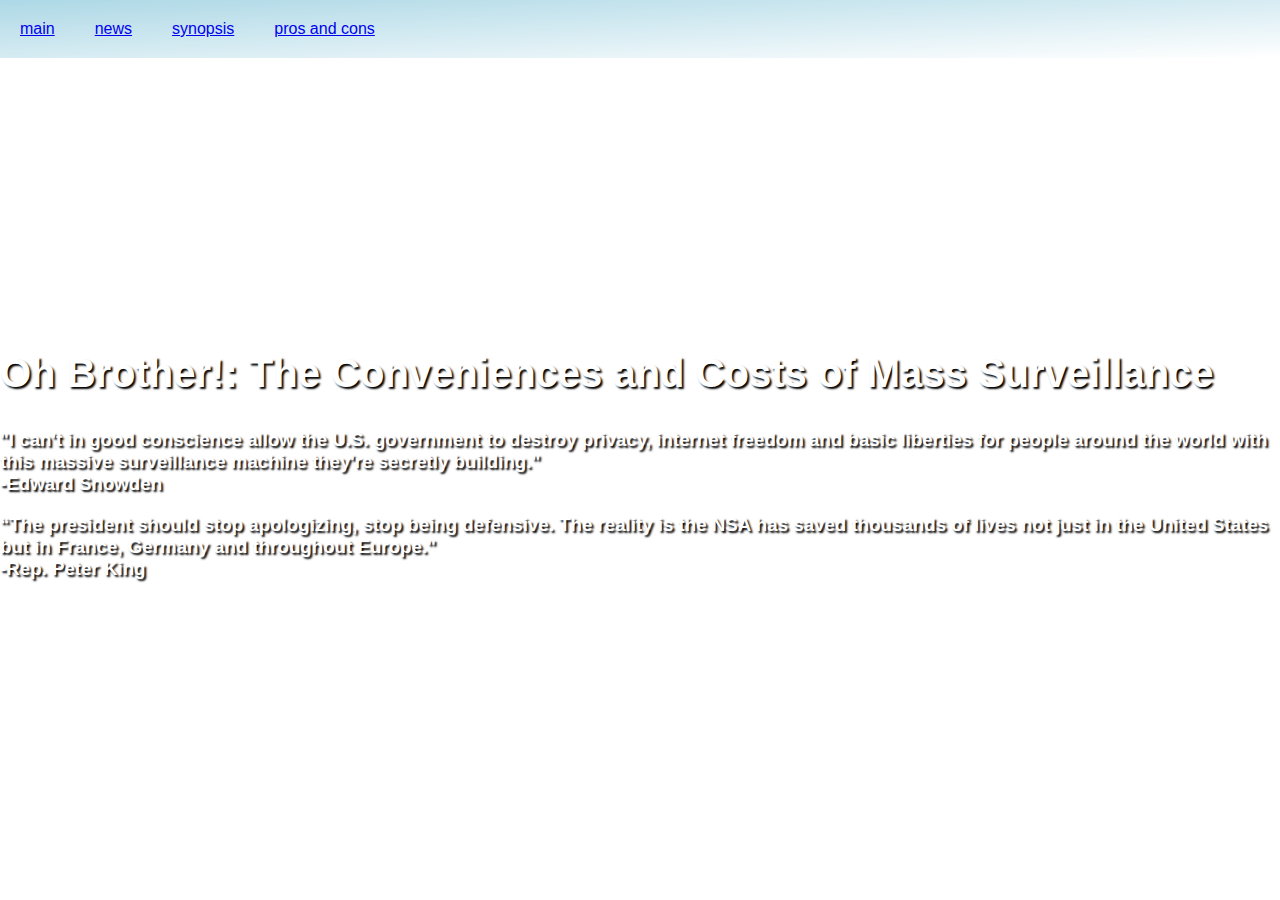
<file: index.html>
<!DOCTYPE html>
<html>
<head>
  <title>Mass Surveillance</title>
  <meta charset="utf-8"/>
  <link rel="stylesheet" href="https://maxcdn.bootstrapcdn.com/bootstrap/3.3.6/css/bootstrap.min.css" integrity="sha384-1q8mTJOASx8j1Au+a5WDVnPi2lkFfwwEAa8hDDdjZlpLegxhjVME1fgjWPGmkzs7" crossorigin="anonymous">
  <link href='https://fonts.googleapis.com/css?family=Roboto:300,400,700' rel='stylesheet' type='text/css'>
  <link rel="stylesheet" type="text/css" href="main.css">
</head>
<body>
<header class="container-fluid">
	<div class="row">
    <nav class="col-sm-12 text-right">
      <p><a href="index.html" class=.button> main </a></p>
      <p><a href="newspage.html" class=.button>news</a></p>
      <p><a href="synopsis.html" class=.button> synopsis</a></p>
      <p><a href ="prosandcons.html" class=.button> pros and cons</a></p>
    </nav>
  </div>
</header>
<section class = "jumbotron">
  <div class = "container-fluid">
    <h2>Oh Brother!: The Conveniences and Costs of Mass Surveillance</h2>
    <h3 class="col-sm-6 text-left">"I can't in good conscience allow the U.S. government to destroy privacy, internet freedom and basic liberties for people around the world with this massive surveillance machine they're secretly building."<br> <strong>-Edward Snowden<strong> </h3>
    <h3 class="col-sm-6 text-left"> “The president should stop apologizing, stop being defensive. The reality is the NSA has saved thousands of lives not just in the United States but in France, Germany and throughout Europe." <br> <strong>-Rep. Peter King <strong></h3>
  </div>
</section>
</body>
</html>
</file>
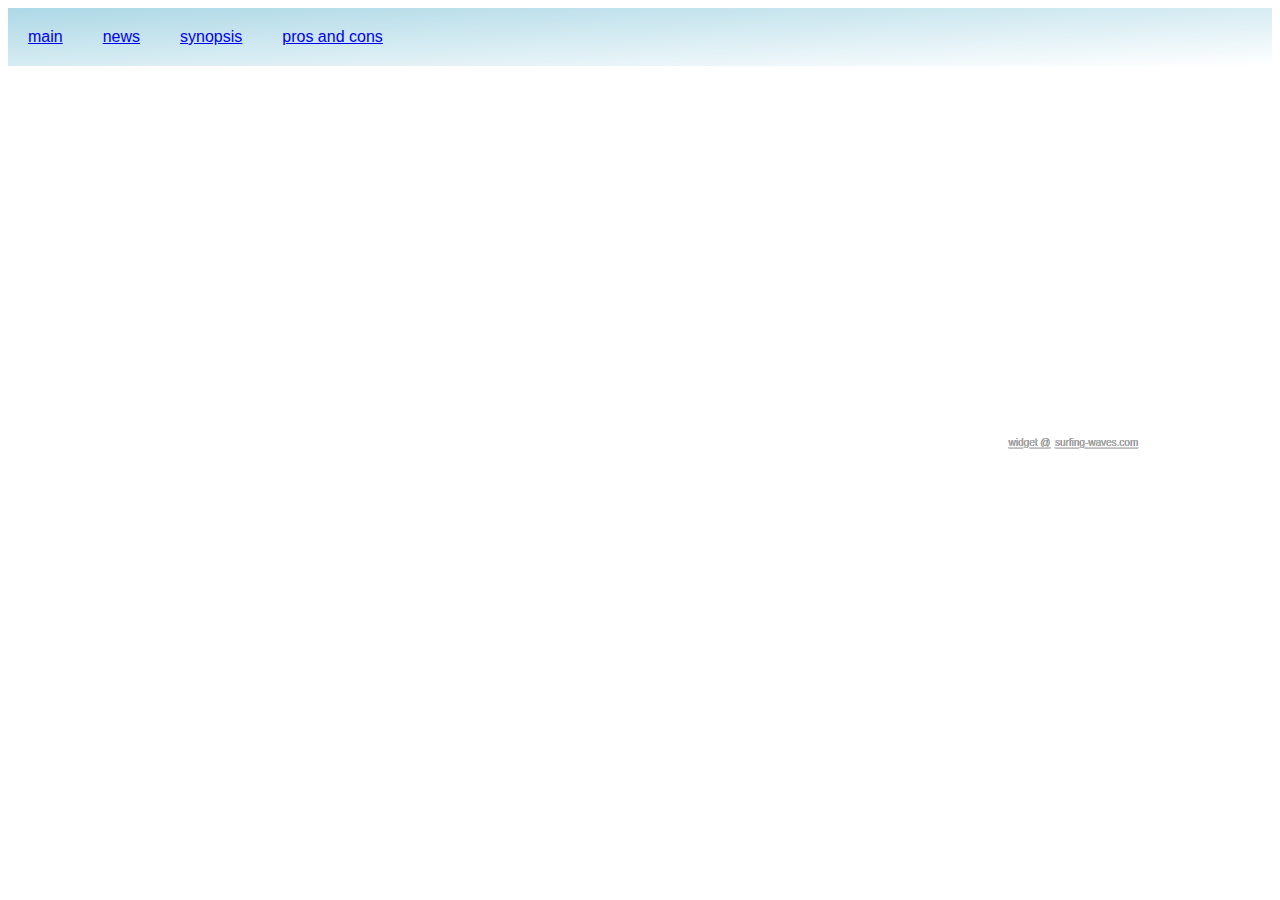
<file: newspage.html>
<!DOCTYPE html>
<html>
<head>
  <title>Mass Surveillance in the News</title>
  <meta charset="utf-8"/>
  <link rel="stylesheet" href="https://maxcdn.bootstrapcdn.com/bootstrap/3.3.6/css/bootstrap.min.css" integrity="sha384-1q8mTJOASx8j1Au+a5WDVnPi2lkFfwwEAa8hDDdjZlpLegxhjVME1fgjWPGmkzs7" crossorigin="anonymous">
  <link href='https://fonts.googleapis.com/css?family=Roboto:300,400,700' rel='stylesheet' type='text/css'>
  <link rel="stylesheet" type="text/css" href="newspage.css">
</head>
<body>
<header class="container-fluid">
	<div class="row">
    <nav class="col-sm-12 text-right">
      <p><a href="index.html" class=.button> main </a></p>
      <p><a href="newspage.html" class=.button>news</a></p>
      <p><a href="synopsis.html" class=.button> synopsis</a></p>
      <p><a href ="prosandcons.html" class=.button> pros and cons</a></p>
    </nav>
  </div>
</header>
</body>
</html>
<section class="jumbotron">
  <div class="container">
    <!-- start sw-rss-feed code -->
    <script type="text/javascript">
    <!--
    rssfeed_url = new Array();
    rssfeed_url[0]="https://www.nytimes.com/svc/collections/v1/publish/http://www.nytimes.com/topic/subject/surveillance-of-citizens-by-government/rss.xml"; rssfeed_url[1]="http://feed.cnet.com/feed/topics/security";
    rssfeed_frame_width="1130";
    rssfeed_frame_height="500";
    rssfeed_scroll="off";
    rssfeed_scroll_step="6";
    rssfeed_scroll_bar="on";
    rssfeed_target="_blank";
    rssfeed_font_size="12";
    rssfeed_font_face="";
    rssfeed_border="on";
    rssfeed_css_url="http://feed.surfing-waves.com/css/style1.css";
    rssfeed_title="on";
    rssfeed_title_name="Mass Surveillance in the News";
    rssfeed_title_bgcolor="#3366ff";
    rssfeed_title_color="#fff";
    rssfeed_title_bgimage="http://";
    rssfeed_footer="off";
    rssfeed_footer_name="rss feed";
    rssfeed_footer_bgcolor="#fff";
    rssfeed_footer_color="#333";
    rssfeed_footer_bgimage="http://";
    rssfeed_item_title_length="50";
    rssfeed_item_title_color="#666";
    rssfeed_item_bgcolor="#fff";
    rssfeed_item_bgimage="http://";
    rssfeed_item_border_bottom="on";
    rssfeed_item_source_icon="off";
    rssfeed_item_date="off";
    rssfeed_item_description="on";
    rssfeed_item_description_length="120";
    rssfeed_item_description_color="#666";
    rssfeed_item_description_link_color="#333";
    rssfeed_item_description_tag="off";
    rssfeed_no_items="0";
    rssfeed_cache = "cbe7c9be7582bf34cc32ca37097c7b2b";
    //-->
    </script>
    <script type="text/javascript" src="http://feed.surfing-waves.com/js/rss-feed.js"></script>
    <!-- The link below helps keep this service FREE, and helps other people find the SW widget. Please be cool and keep it! Thanks. -->
    <div style="text-align:right; width:1130px;"><a href="http://www.surfing-waves.com/feed.htm" target="_blank" style="color:#ccc;font-size:10px">widget @</a> <a href="http://www.surfing-waves.com" target="_blank" style="color:#ccc;font-size:10px">surfing-waves.com</a></div>
    <!-- end sw-rss-feed code -->
  </div>
</section>
</file>
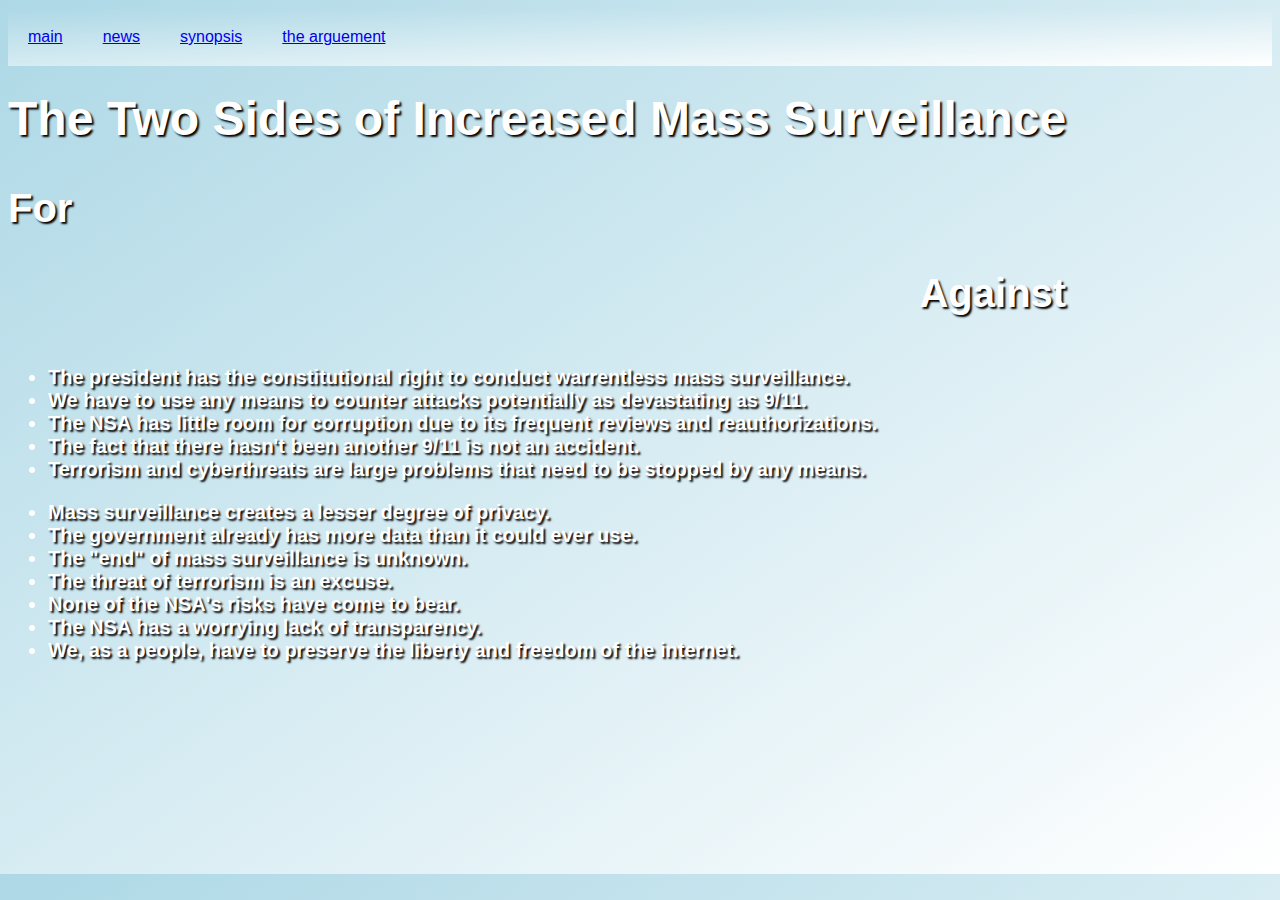
<file: prosandcons.html>
<!DOCTYPE html>
<html>
<head>
  <title>The Arguement</title>
  <meta charset="utf-8"/>
  <link rel="stylesheet" href="https://maxcdn.bootstrapcdn.com/bootstrap/3.3.6/css/bootstrap.min.css" integrity="sha384-1q8mTJOASx8j1Au+a5WDVnPi2lkFfwwEAa8hDDdjZlpLegxhjVME1fgjWPGmkzs7" crossorigin="anonymous">
  <link href='https://fonts.googleapis.com/css?family=Roboto:300,400,700' rel='stylesheet' type='text/css'>
  <link rel="stylesheet" type="text/css" href="prosandcons.css">
</head>
<body>
<header class="container-fluid">
	<div class="row">
    <nav class="col-sm-12 text-right">
      <p><a href="index.html" class=.button> main </a></p>
      <p><a href="newspage.html" class=.button>news</a></p>
      <p><a href="synopsis.html" class=.button> synopsis</a></p>
      <p><a href ="prosandcons.html" class=.button> the arguement</a></p>
    </nav>
  </div>
</header>
<section class = "jumbotron">
  <div class = "container-fluid">
    <h2> <p align="center"> <font size="50"> The Two Sides of Increased Mass Surveillance </font> </p>
      <p align="left" class = "col-sm-6"> For </p> <p align="right" class = "col-sm-6"> Against </p>
    </h2>
      <h3>
        <figure class = "col-sm-6 text-left">
          <l>
            <li> The president has the constitutional right to conduct warrentless mass surveillance. </li>
            <li> We have to use any means to counter attacks potentially as devastating as 9/11. </li>
            <li> The NSA has little room for corruption due to its frequent reviews and reauthorizations. </li>
            <li> The fact that there hasn't been another 9/11 is not an accident. </li>
            <li> Terrorism and cyberthreats are large problems that need to be stopped by any means. </li>
          </l>
        </figure>
        <figure class = "col-sm-6 text-left">
          <l>
            <li> Mass surveillance creates a lesser degree of privacy. </li>
            <li> The government already has more data than it could ever use. </li>
            <li> The "end" of mass surveillance is unknown. </li>
            <li> The threat of terrorism is an excuse.</li>
            <li> None of the NSA's risks have come to bear. </li>
            <li> The NSA has a worrying lack of transparency. </li>
            <li> We, as a people, have to preserve the liberty and freedom of the internet. </li>
          </l>
        </figure>
      </h3>
  </div>
</section>
</body>
</html>
</file>
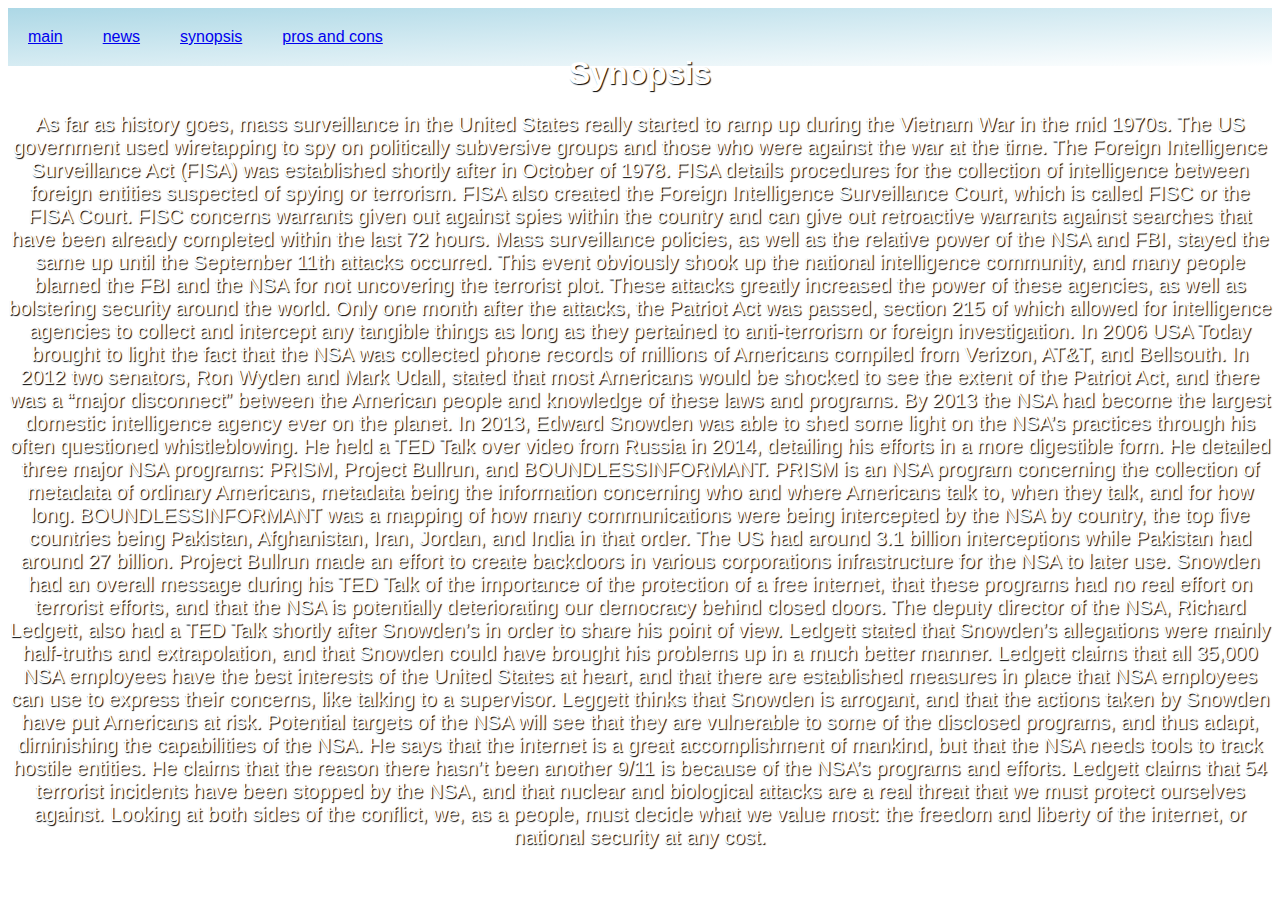
<file: synopsis.html>
<!DOCTYPE html>
<html>
<head>
  <title>Synopsis</title>
  <meta charset="utf-8"/>
  <link rel="stylesheet" href="https://maxcdn.bootstrapcdn.com/bootstrap/3.3.6/css/bootstrap.min.css" integrity="sha384-1q8mTJOASx8j1Au+a5WDVnPi2lkFfwwEAa8hDDdjZlpLegxhjVME1fgjWPGmkzs7" crossorigin="anonymous">
  <link href='https://fonts.googleapis.com/css?family=Roboto:300,400,700' rel='stylesheet' type='text/css'>
  <link rel="stylesheet" type="text/css" href="synopsis.css">
</head>
<body>
<header class="container-fluid">
	<div class="row">
    <nav class="col-sm-12 text-right">
      <p><a href="index.html" class=.button> main </a></p>
      <p><a href="newspage.html" class=.button>news</a></p>
      <p><a href="synopsis.html" class=.button> synopsis</a></p>
      <p><a href ="prosandcons.html" class=.button> pros and cons</a></p>
    </nav>
  </div>
</header>
<section class="jumbotron">
  <div class="container-fluid">
    <h1> Synopsis</h1>
    <h2 class="text-left"> As far as history goes, mass surveillance in the United States really started to ramp up during the Vietnam War in the mid 1970s.  The US government used wiretapping to spy on politically subversive groups and those who were against the war at the time.  The Foreign Intelligence Surveillance Act (FISA) was established shortly after in October of 1978.  FISA details procedures for the collection of intelligence between foreign entities suspected of spying or terrorism.  FISA also created the Foreign Intelligence Surveillance Court, which is called FISC or the FISA Court.  FISC concerns warrants given out against spies within the country and can give out retroactive warrants against searches that have been already completed within the last 72 hours.  Mass surveillance policies, as well as the relative power of the NSA and FBI, stayed the same up until the September 11th attacks occurred.  This event obviously shook up the national intelligence community, and many people blamed the FBI and the NSA for not uncovering the terrorist plot.  These attacks greatly increased the power of these agencies, as well as bolstering security around the world.  Only one month after the attacks, the Patriot Act was passed, section 215 of which allowed for intelligence agencies to collect and intercept any tangible things as long as they pertained to anti-terrorism or foreign investigation.  In 2006 USA Today brought to light the fact that the NSA was collected phone records of millions of Americans compiled from Verizon, AT&T, and Bellsouth.  In 2012 two senators, Ron Wyden and Mark Udall, stated that most Americans would be shocked to see the extent of the Patriot Act, and there was a “major disconnect” between the American people and knowledge of these laws and programs.  By 2013 the NSA had become the largest domestic intelligence agency ever on the planet.   In 2013, Edward Snowden was able to shed some light on the NSA’s practices through his often questioned whistleblowing.  He held a TED Talk over video from Russia in 2014, detailing his efforts in a more digestible form.  He detailed three major NSA programs: PRISM, Project Bullrun, and BOUNDLESSINFORMANT.  PRISM is an NSA program concerning the collection of metadata of ordinary Americans, metadata being the information concerning who and where Americans talk to, when they talk, and for how long.  BOUNDLESSINFORMANT was a mapping of how many communications were being intercepted by the NSA by country, the top five countries being Pakistan, Afghanistan, Iran, Jordan, and India in that order.  The US had around 3.1 billion interceptions while Pakistan had around 27 billion.  Project Bullrun made an effort to create backdoors in various corporations infrastructure for the NSA to later use.  Snowden had an overall message during his TED Talk of the importance of the protection of a free internet, that these programs had no real effort on terrorist efforts, and that the NSA is potentially deteriorating our democracy behind closed doors.  The deputy director of the NSA, Richard Ledgett, also had a TED Talk shortly after Snowden’s in order to share his point of view.  Ledgett stated that Snowden’s allegations were mainly half-truths and extrapolation, and that Snowden could have brought his problems up in a much better manner.  Ledgett claims that all 35,000 NSA employees have the best interests of the United States at heart, and that there are established measures in place that NSA employees can use to express their concerns, like talking to a supervisor.  Leggett thinks that Snowden is arrogant, and that the actions taken by Snowden have put Americans at risk.  Potential targets of the NSA will see that they are vulnerable to some of the disclosed programs, and thus adapt, diminishing the capabilities of the NSA.  He says that the internet is a great accomplishment of mankind, but that the NSA needs tools to track hostile entities.  He claims that the reason there hasn’t been another 9/11 is because of the NSA’s programs and efforts.  Ledgett claims that 54 terrorist incidents have been stopped by the NSA, and that nuclear and biological attacks are a real threat that we must protect ourselves against.  Looking at both sides of the conflict, we, as a people, must decide what we value most: the freedom and liberty of the internet, or national security at any cost.
    </h2>
  </div>
</section>
</body>
</html>
</file>
<file: main.css>
body {
  font-family: 'Garamond', sans-serif;
  font-weight: 300;
}
html, body{
  padding: 0;
  margin: 0;
}
header {
  padding: 20px 0;
  background: linear-gradient(to bottom right, lightblue, white);
}

header .row,
footer .row {
  display: flex;
  align-items: center;
}

header h1 {
  font-weight: 700;
  margin: 0;
}

header nav {
  display: flex;
  justify-content: flex-end;
}

header p {
  padding: 0 20px;
  margin: 0;
}

.jumbotron {
  display: flex;
  align-items: center;
  background-image: url('http://www.pptbackgroundstemplates.com/backgrounds/Blue-internet-blocks-powerpoint-backgrounds.jpg');
  background-size: cover;
  color: #ffffff;
  height: 800px;
  text-shadow: 2px 2px 2px black;
  margin-bottom: 0;
}

.jumbotron h2 {
  font-size: 40px;
  font-weight: 700;
  color: #fff;
  margin-bottom:50;
}

.jumbotron h3 {
  margin: 30 0 40px;
  color: #fff;
}

section .row img {
  margin: 0 0 30px;
  width: 100%;
}

.col-md-6 {
  margin: 0 0 30px;
}

.btn.btn-primary {
  border-radius: 2px;
  border: 0px;
  color: #fbd1d5;
  text-shadow: none;
  background-color: #ffffff;
}

.btn.btn-primary:hover {
  color: #ffffff;
  background-color: #fbd1d5;
}

.btn-secondary {
  background-color: #E8DFE0;
  color: #ffffff;
  margin: 0 0 30px;
}
footer {
  font-size: 12px;
  padding: 20px 0;
}

footer .col-sm-8 {
  display: flex;
  justify-content: flex-end;
}

footer ul {
  list-style: none;
}

footer li img {
  width: 32px;
  height: 32px;
}
</file>
<file: newspage.css>
body {
  font-family: 'Garamond', sans-serif;
  font-weight: 300;
}

header {
  padding: 20px 0;
  margin-right: 0;
  background: linear-gradient(to bottom right, lightblue, white);
}

header .row,
footer .row {
  display: flex;
  align-items: center;
}

header h1 {
  font-weight: 700;
  margin: 0;
}

header nav {
  display: flex;
  justify-content: flex-end;
}

header p {
  padding: 0 20px;
  margin: 0;
}

.jumbotron {
  display: flex;
  align-items: center;
  background-image: url('http://www.pptbackgroundstemplates.com/backgrounds/Blue-internet-blocks-powerpoint-backgrounds.jpg');
  background-size: cover;
  color: #ffffff;
  height: 750px;
  text-shadow: 0.25px 0.25px 0.25px #000000;
  margin-bottom: 0;
}

.jumbotron h2 {
  font-size: 60px;
  font-weight: 700;
  margin: 0;
  color: #fff;
}

.jumbotron h3 {
  margin: 0 0 20px;
  color: #fff;
}

section .row img {
  margin: 0 0 30px;
  width: 100%;
}

.col-md-6 {
  margin: 0 0 30px;
}

.btn.btn-primary {
  border-radius: 2px;
  border: 0px;
  color: #fbd1d5;
  text-shadow: none;
  background-color: #ffffff;
}

.btn.btn-primary:hover {
  color: #ffffff;
  background-color: #fbd1d5;
}

.btn-secondary {
  background-color: #E8DFE0;
  color: #ffffff;
  margin: 0 0 30px;
}

footer {
  font-size: 12px;
  padding: 20px 0;
}

footer .col-sm-8 {
  display: flex;
  justify-content: flex-end;
}

footer ul {
  list-style: none;
}

footer li img {
  width: 32px;
  height: 32px;
}
</file>
<file: prosandcons.css>
body {
  font-family: 'Garamond', sans-serif;
  font-weight: 300;
  background: linear-gradient(to bottom right, lightblue, white) ;
}

header {
  padding: 20px 0;
  background: linear-gradient(to bottom right, lightblue, white);
}

header .row,
footer .row {
  display: flex;
  align-items: center;
}

header h1 {
  font-weight: 700;
  margin: 0;
}

header nav {
  display: flex;
  justify-content: flex-end;
}

header p {
  padding: 0 20px;
  margin: 0;
}

.jumbotron {
  display: flex;
  align-items: center;
  background-size: cover;
  color: #ffffff;
  height: 800px;
  text-shadow: 2px 2px 2px black;
  background-image: url('http://www.pptbackgroundstemplates.com/backgrounds/Blue-internet-blocks-powerpoint-backgrounds.jpg');
}

.jumbotron h2 {
  font-size: 50px;
  font-weight: 700;
  color: #fff;
  margin-top: -200px;
  margin-bottom:50px;
}
.jumbotron h2 p {
  font-weight: 700;
  font-size: 40px;
  text-shadow: 2px 2px 2px black;
  color: #fff;

}

.jumbotron h3 {
  color: #fff;
  font-size: 20px;
}

section .row img {
  margin: 0 0 30px;
  width: 100%;
}

.col-md-6 {
  margin: 0 0 30px;
}

.btn.btn-primary {
  border-radius: 2px;
  border: 0px;
  color: #fbd1d5;
  text-shadow: none;
  background-color: #ffffff;
}

.btn.btn-primary:hover {
  color: #ffffff;
  background-color: #fbd1d5;
}

.btn-secondary {
  background-color: #E8DFE0;
  color: #ffffff;
  margin: 0 0 30px;
}

footer {
  font-size: 12px;
  padding: 20px 0;
}

footer .col-sm-8 {
  display: flex;
  justify-content: flex-end;
}

footer ul {
  list-style: none;
}

footer li img {
  width: 32px;
  height: 32px;
}
</file>
<file: synopsis.css>
body {
  font-family: 'Garamond', sans-serif;
  font-weight: 300;
}

header {
  padding: 20px 0;
  background: linear-gradient(to bottom right, lightblue, white);
}

header .row,
footer .row {
  display: flex;
  align-items: center;
}

header h1 {
  font-weight: 700;
  margin: 0;
}

header nav {
  display: flex;
  justify-content: flex-end;
}

header p {
  padding: 0 20px;
  margin: 0;
}

.jumbotron {
  display: flex;
  align-items: center;
  background-image: url('http://www.pptbackgroundstemplates.com/backgrounds/Blue-internet-blocks-powerpoint-backgrounds.jpg');
  background-size: cover;
  color: #ffffff;
  height: 750px;
  text-shadow: 1px 1px 1px #000000;
  margin-bottom: 0;
  text-align: center;
}

.jumbotron h2 {
  font-size: 20px;
  font-weight: 5;
  margin: 0;
  color: #fff;
  text-shadow: 1px 1px 1px black;
}

.jumbotron h3 {
  margin: 0 0 20px;
  color: #fff;
}

section .row img {
  margin: 0 0 30px;
  width: 100%;
}

.col-md-6 {
  margin: 0 0 30px;
}

.btn.btn-primary {
  border-radius: 2px;
  border: 0px;
  color: #fbd1d5;
  text-shadow: none;
  background-color: #ffffff;
}

.btn.btn-primary:hover {
  color: #ffffff;
  background-color: #fbd1d5;
}

.btn-secondary {
  background-color: #E8DFE0;
  color: #ffffff;
  margin: 0 0 30px;
}

footer {
  font-size: 12px;
  padding: 20px 0;
}

footer .col-sm-8 {
  display: flex;
  justify-content: flex-end;
}

footer ul {
  list-style: none;
}

footer li img {
  width: 32px;
  height: 32px;
}
</file>
